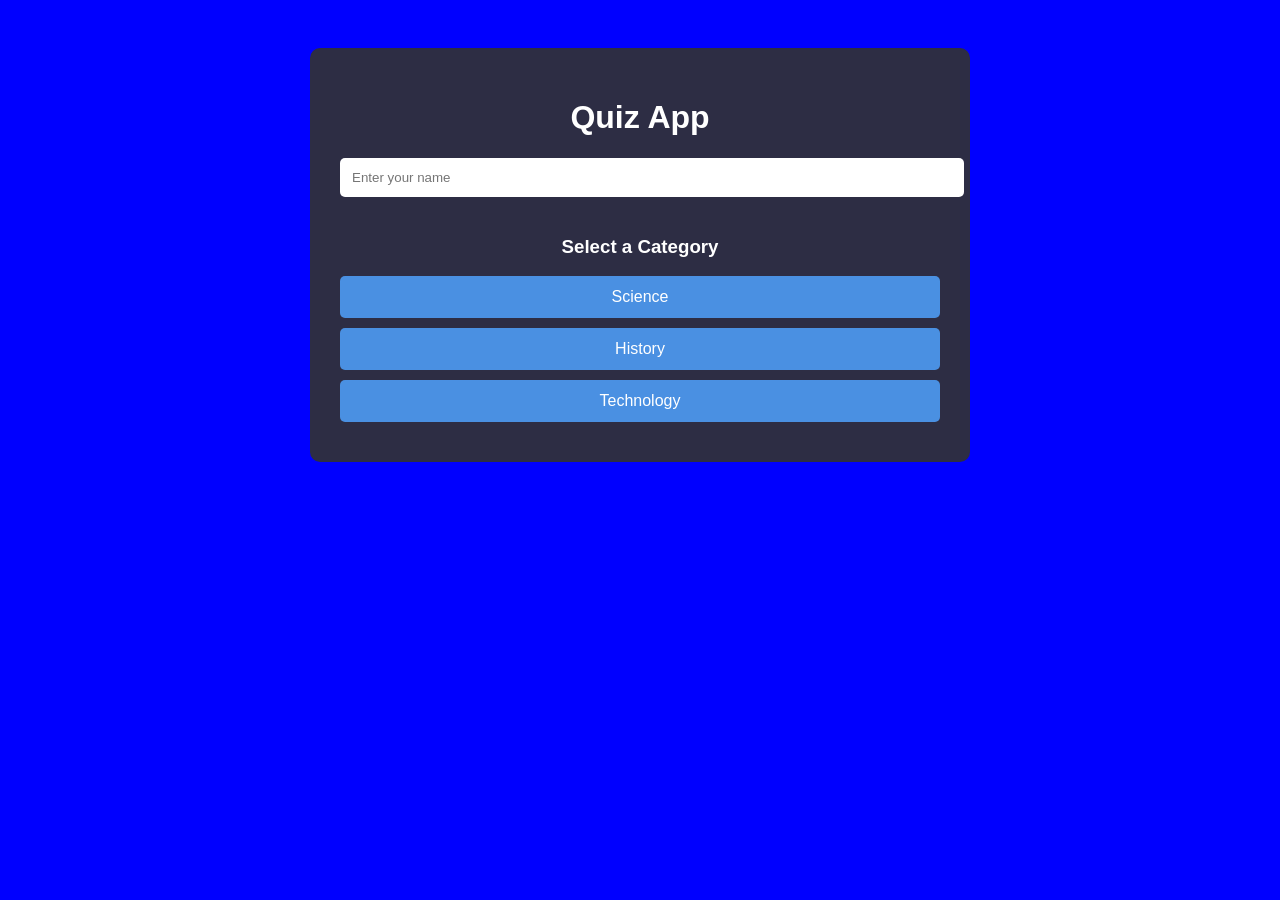
<file: index.html>
<!DOCTYPE html>
<html lang="en">
<head>
  <meta charset="UTF-8">
  <meta name="viewport" content="width=device-width, initial-scale=1.0">
  <title>Quiz App</title>
  <link rel="stylesheet" href="QuizApp.css">
</head>
<body>

  <div class="container">

    <!-- START SCREEN -->
    <div id="start-screen">
      <h1>Quiz App</h1>

      <input
        type="text"
        id="player-name"
        placeholder="Enter your name"
      >

      <h3>Select a Category</h3>

      <button class="category-btn" data-category="Science">
        Science
      </button>

      <button class="category-btn" data-category="History">
        History
      </button>

      <button class="category-btn" data-category="Technology">
        Technology
      </button>
    </div>


    <!-- QUIZ SCREEN -->
    <div id="quiz-screen" class="hidden">

      <h2 id="question-text"></h2>

      <div id="choices-container"></div>

      <p id="feedback"></p>

    </div>


    <!-- RESULT SCREEN -->
    <div id="result-screen" class="hidden">

      <h2>Quiz Results</h2>

      <p id="final-score"></p>

      <div id="answer-breakdown"></div>

      <button id="play-again">
        Play Again
      </button>

    </div>

  </div>

  <script src="QuizApp.js"></script>

</body>
</html>
</file>
<file: QuizApp.css>
body {
    font-family: Arial, sans-serif;
    background: blue;
    color: white;
    display: flex;
    justify-content: center;
    padding: 40px;
  }
  
  .container {
    width: 600px;
    background: #2d2d44;
    padding: 30px;
    border-radius: 10px;
  }
  
  h1,
  h2,
  h3 {
    text-align: center;
  }
  
  input {
    width: 100%;
    padding: 12px;
    margin-bottom: 20px;
    border: none;
    border-radius: 5px;
  }
  
  button {
    width: 100%;
    padding: 12px;
    margin-bottom: 10px;
    border: none;
    border-radius: 5px;
    cursor: pointer;
    font-size: 16px;
  }
  
  button:hover {
    opacity: 0.9;
  }
  
  .category-btn {
    background: #4a90e2;
    color: white;
  }
  
  .choice-btn {
    background: white;
    color: black;
  }
  
  #play-again {
    background: #27ae60;
    color: white;
  }
  
  .hidden {
    display: none;
  }
  
  #feedback {
    font-size: 20px;
    text-align: center;
    margin-top: 20px;
  }
</file>
